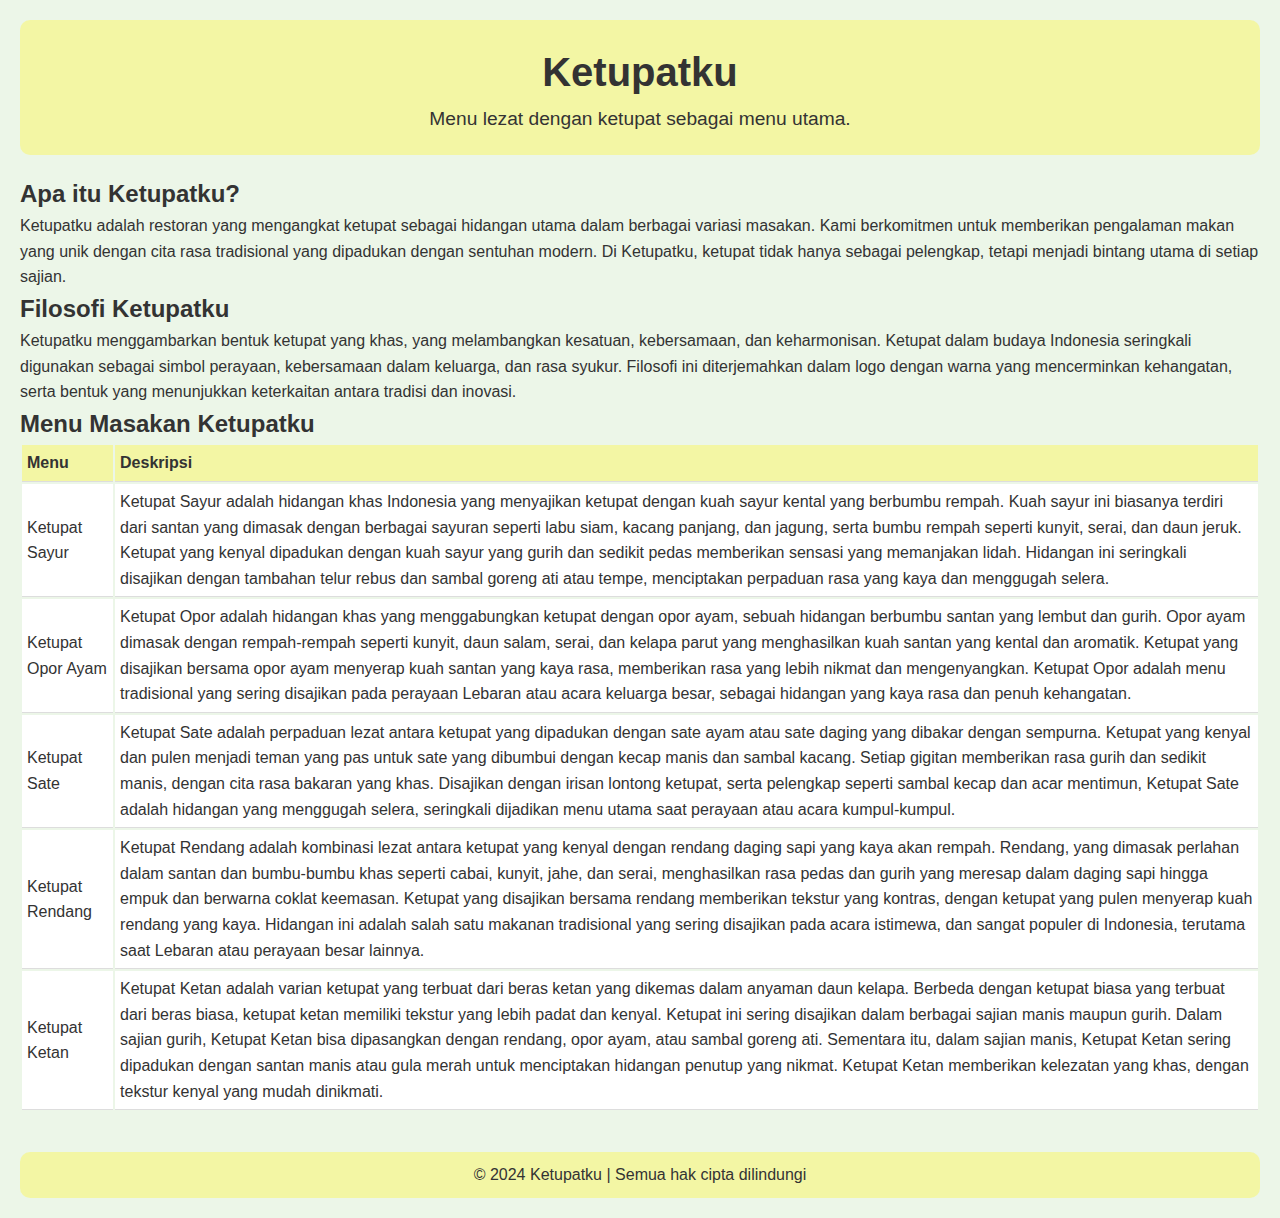
<file: ketupatku.html>
<!DOCTYPE html>
<html lang="id">
  <head>
    <meta charset="UTF-8" />
    <meta name="viewport" content="width=device-width, initial-scale=1.0" />
    <meta http-equiv="X-UA-Compatible" content="ie=edge" />
    <title>Ketupatku</title>
    <link rel="stylesheet" href="style1.css" />
  </head>
  <body>
    <header>
      <h1>Ketupatku</h1>
      <p>Menu lezat dengan ketupat sebagai menu utama.</p>
    </header>

    <section id="about">
      <h2>Apa itu Ketupatku?</h2>
      <p>
        Ketupatku adalah restoran yang mengangkat ketupat sebagai hidangan utama
        dalam berbagai variasi masakan. Kami berkomitmen untuk memberikan
        pengalaman makan yang unik dengan cita rasa tradisional yang dipadukan
        dengan sentuhan modern. Di Ketupatku, ketupat tidak hanya sebagai
        pelengkap, tetapi menjadi bintang utama di setiap sajian.
      </p>
    </section>

    <section id="philosophy">
      <h2>Filosofi Ketupatku</h2>
      <p>
        Ketupatku menggambarkan bentuk ketupat yang khas, yang melambangkan
        kesatuan, kebersamaan, dan keharmonisan. Ketupat dalam budaya Indonesia
        seringkali digunakan sebagai simbol perayaan, kebersamaan dalam
        keluarga, dan rasa syukur. Filosofi ini diterjemahkan dalam logo dengan
        warna yang mencerminkan kehangatan, serta bentuk yang menunjukkan
        keterkaitan antara tradisi dan inovasi.
      </p>
    </section>

    <section id="menu">
      <h2>Menu Masakan Ketupatku</h2>
      <table>
        <thead>
          <tr>
            <th>Menu</th>
            <th>Deskripsi</th>
          </tr>
        </thead>
        <tbody>
          <tr>
            <td>Ketupat Sayur</td>
            <td>
              Ketupat Sayur adalah hidangan khas Indonesia yang menyajikan
              ketupat dengan kuah sayur kental yang berbumbu rempah. Kuah sayur
              ini biasanya terdiri dari santan yang dimasak dengan berbagai
              sayuran seperti labu siam, kacang panjang, dan jagung, serta bumbu
              rempah seperti kunyit, serai, dan daun jeruk. Ketupat yang kenyal
              dipadukan dengan kuah sayur yang gurih dan sedikit pedas
              memberikan sensasi yang memanjakan lidah. Hidangan ini seringkali
              disajikan dengan tambahan telur rebus dan sambal goreng ati atau
              tempe, menciptakan perpaduan rasa yang kaya dan menggugah selera.
            </td>
          </tr>
          <tr>
            <td>Ketupat Opor Ayam</td>
            <td>
              Ketupat Opor adalah hidangan khas yang menggabungkan ketupat
              dengan opor ayam, sebuah hidangan berbumbu santan yang lembut dan
              gurih. Opor ayam dimasak dengan rempah-rempah seperti kunyit, daun
              salam, serai, dan kelapa parut yang menghasilkan kuah santan yang
              kental dan aromatik. Ketupat yang disajikan bersama opor ayam
              menyerap kuah santan yang kaya rasa, memberikan rasa yang lebih
              nikmat dan mengenyangkan. Ketupat Opor adalah menu tradisional
              yang sering disajikan pada perayaan Lebaran atau acara keluarga
              besar, sebagai hidangan yang kaya rasa dan penuh kehangatan.
            </td>
          </tr>
          <tr>
            <td>Ketupat Sate</td>
            <td>
              Ketupat Sate adalah perpaduan lezat antara ketupat yang dipadukan
              dengan sate ayam atau sate daging yang dibakar dengan sempurna.
              Ketupat yang kenyal dan pulen menjadi teman yang pas untuk sate
              yang dibumbui dengan kecap manis dan sambal kacang. Setiap gigitan
              memberikan rasa gurih dan sedikit manis, dengan cita rasa bakaran
              yang khas. Disajikan dengan irisan lontong ketupat, serta
              pelengkap seperti sambal kecap dan acar mentimun, Ketupat Sate
              adalah hidangan yang menggugah selera, seringkali dijadikan menu
              utama saat perayaan atau acara kumpul-kumpul.
            </td>
          </tr>
          <tr>
            <td>Ketupat Rendang</td>
            <td>
              Ketupat Rendang adalah kombinasi lezat antara ketupat yang kenyal
              dengan rendang daging sapi yang kaya akan rempah. Rendang, yang
              dimasak perlahan dalam santan dan bumbu-bumbu khas seperti cabai,
              kunyit, jahe, dan serai, menghasilkan rasa pedas dan gurih yang
              meresap dalam daging sapi hingga empuk dan berwarna coklat
              keemasan. Ketupat yang disajikan bersama rendang memberikan
              tekstur yang kontras, dengan ketupat yang pulen menyerap kuah
              rendang yang kaya. Hidangan ini adalah salah satu makanan
              tradisional yang sering disajikan pada acara istimewa, dan sangat
              populer di Indonesia, terutama saat Lebaran atau perayaan besar
              lainnya.
            </td>
          </tr>
          <tr>
            <td>Ketupat Ketan</td>
            <td>
              Ketupat Ketan adalah varian ketupat yang terbuat dari beras ketan
              yang dikemas dalam anyaman daun kelapa. Berbeda dengan ketupat
              biasa yang terbuat dari beras biasa, ketupat ketan memiliki
              tekstur yang lebih padat dan kenyal. Ketupat ini sering disajikan
              dalam berbagai sajian manis maupun gurih. Dalam sajian gurih,
              Ketupat Ketan bisa dipasangkan dengan rendang, opor ayam, atau
              sambal goreng ati. Sementara itu, dalam sajian manis, Ketupat
              Ketan sering dipadukan dengan santan manis atau gula merah untuk
              menciptakan hidangan penutup yang nikmat. Ketupat Ketan memberikan
              kelezatan yang khas, dengan tekstur kenyal yang mudah dinikmati.
            </td>
          </tr>
        </tbody>
      </table>
    </section>

    <footer>
      <p>&copy; 2024 Ketupatku | Semua hak cipta dilindungi</p>
    </footer>
  </body>
</html>
</file>
<file: style1.css>
/* Reset dasar untuk elemen HTML */
* {
  margin: 0;
  padding: 0;
  box-sizing: border-box;
}

/* Body */
body {
  font-family: Arial, Helvetica, sans-serif, sans-serif;
  line-height: 1.6;
  background-color: #83c56927;
  color: #333;
  padding: 20px;
}

/* Header */
header {
  background-color: #f8f67496;
  color: #333;
  text-align: center;
  padding: 20px;
  border-radius: 10px;
  margin-bottom: 20px;
}

header h1 {
  font-size: 2.5em;
}

header p {
  font-size: 1.2em;
}

/* Bagian tentang Ketupatku */
.about,
.philosophy {
  margin-bottom: 20px;
}

.about h2,
.philosophy h2 {
  font-size: 2em;
  margin-bottom: 10px;
}

.about p,
.philosophy p {
  font-size: 1.1em;
  line-height: 1.8;
}

/* Tabel Menu */
.menu {
  width: 20%;
}
.menu table {
  margin: 10px auto;
  font-size: 0.2rem;
  border-collapse: collapse;
}

#menu th,
#menu td {
  padding: 5px;
  text-align: left;
  border-bottom: 1px solid #ddd;
}

#menu th {
  background-color: #f8f67496;
  color: #333;
}

#menu td {
  background-color: #fff;
}
menu tr:hover {
  background-color: #f1f1f1;
}

/* Footer */
footer {
  text-align: center;
  margin-top: 40px;
  padding: 10px;
  background-color: #f8f67496;
  color: #333;
  border-radius: 10px;
}
</file>
